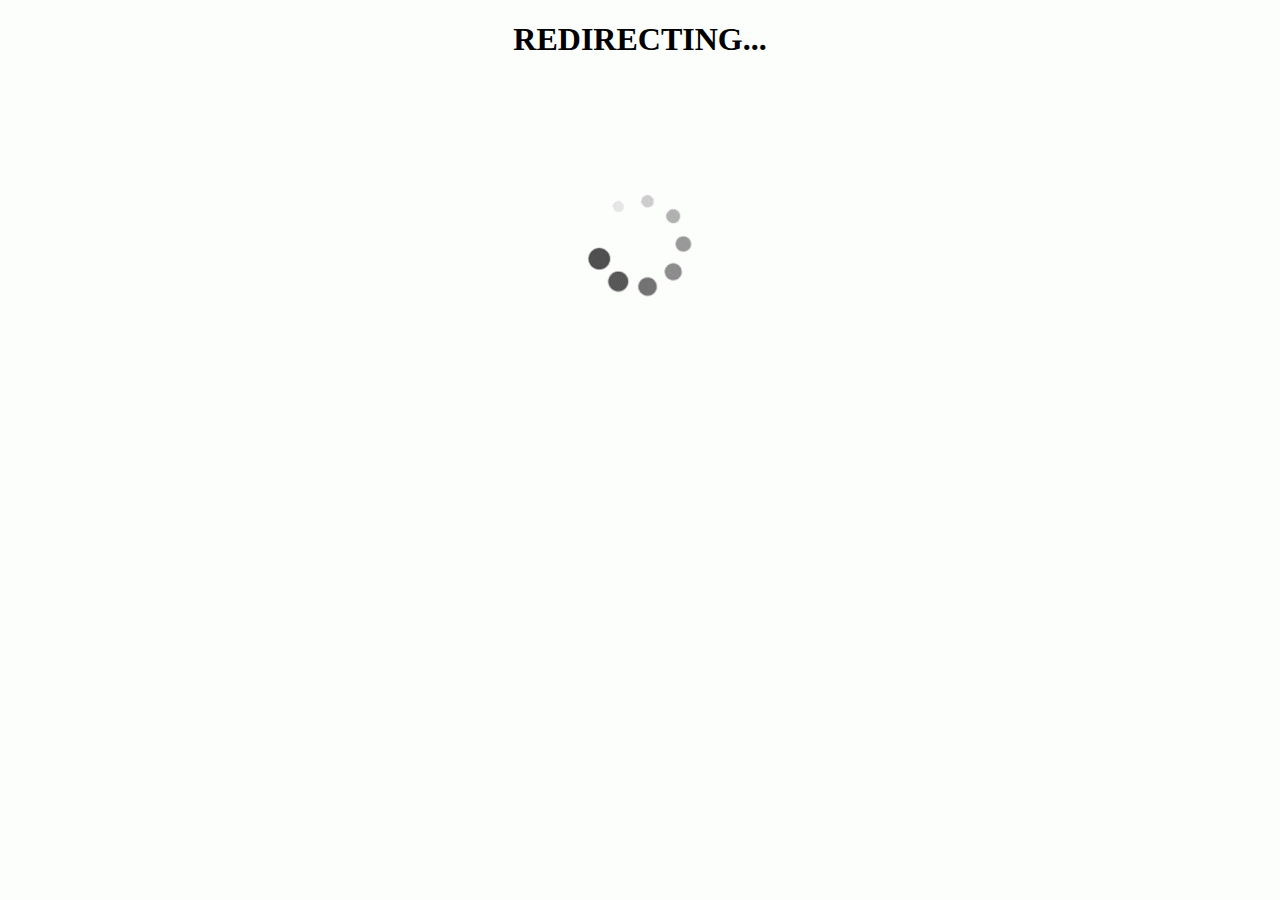
<file: index.html>
<!DOCTYPE HTML>
<html>
    <head>
		<link rel="stylesheet" href="redirect.css">
        <title>Redirecting...</title>
        <meta http-equiv="refresh" content="3; URL=./HTML_Holiday_Folder/index.html" />
		
    </head>
    <body>
		<h1 align="center">REDIRECTING...</h1> 
		<img src="./HTML_Holiday_Folder/Images/spinning-loading.gif">
    </body>
</html>
</file>
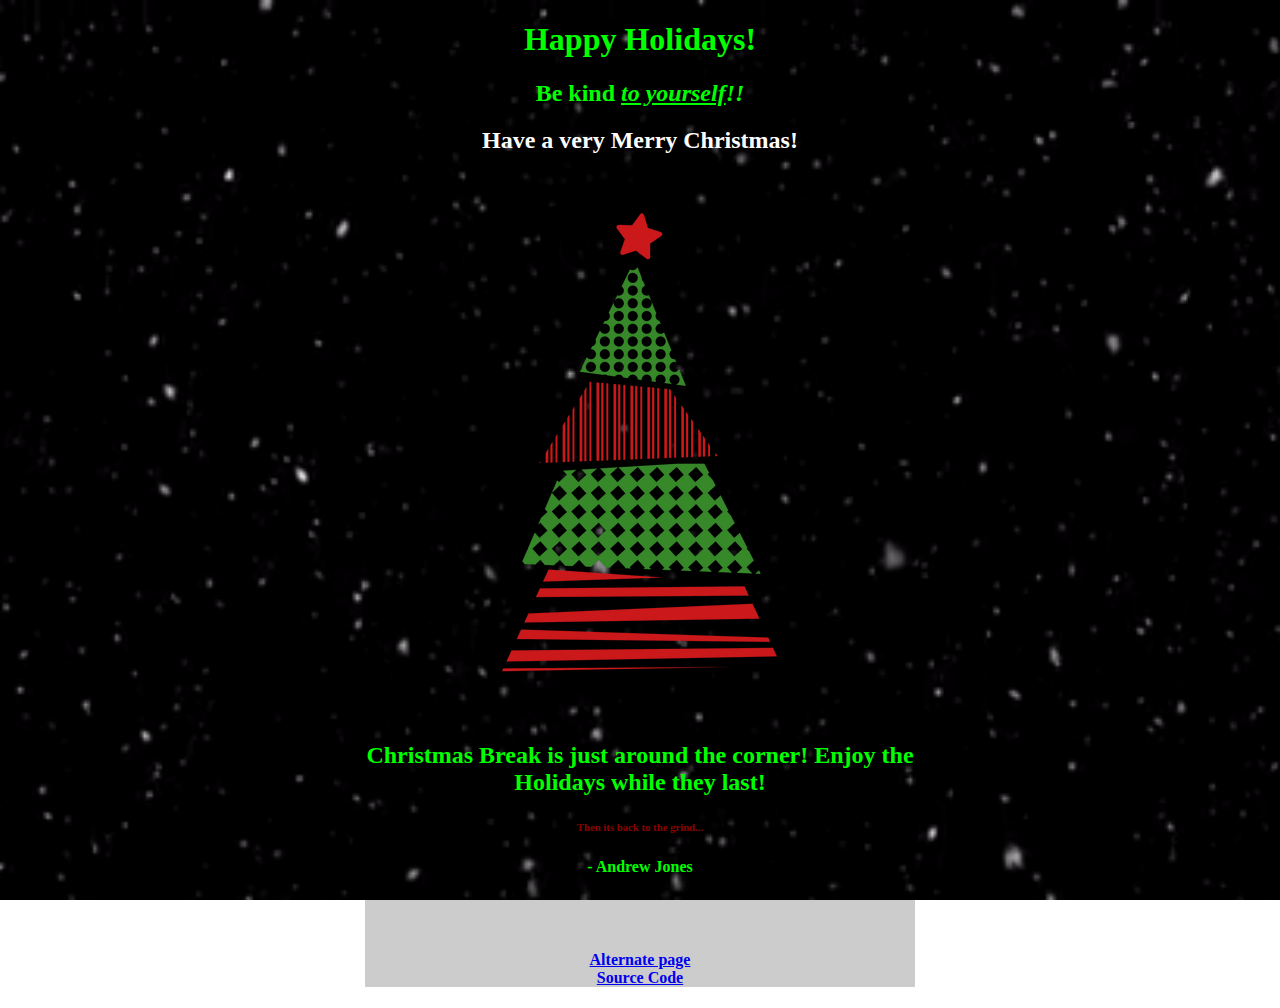
<file: HTML_Holiday_Folder/index.html>
<!DOCTYPE HTML>
<html>

	<head>
		<link rel="stylesheet" href="core.css">
		<title>Happy Holidays!</title>
		<meta charset="utf-8">
	</head>
		
	<body>
		<div align="center">
			<h1 align="center"><font face="Comic Sans MS" color="#00FF00">Happy Holidays!</font></h1>
			<h2 align="center"><font face="Comic Sans MS" color="#00FF00">Be kind <em><u><colortext>to yourself</colortext></u>!!</em></font></h2>
			<h2 align="center"><font face="Comic Sans MS" color="#FFFFFF">Have a very Merry Christmas!</font></h2>
			<br>
			<img src="./Images/Tree.png">
			<br>
			<h2 align="center"><font face="Comic Sans MS" color="#00FF00">Christmas Break is just around the corner! Enjoy the 
			Holidays while they last!</font><h2>
			<h6 align="center"><font face="Comic Sans MS" color="#8D0000">Then its back to the grind...</font><h6>
			<h4 align="center"><font face="Comic Sans MS" color="#00FF00">- Andrew Jones</font><h4>
			<br>
			<br>
			<br>
			<a href="Alternate.html">Alternate page</a>
			<br>
			<a href="https://github.com/lordstryker317/Holiday-Website-CompSci">Source Code</a>
		</div>
	</body>
</html>
</file>
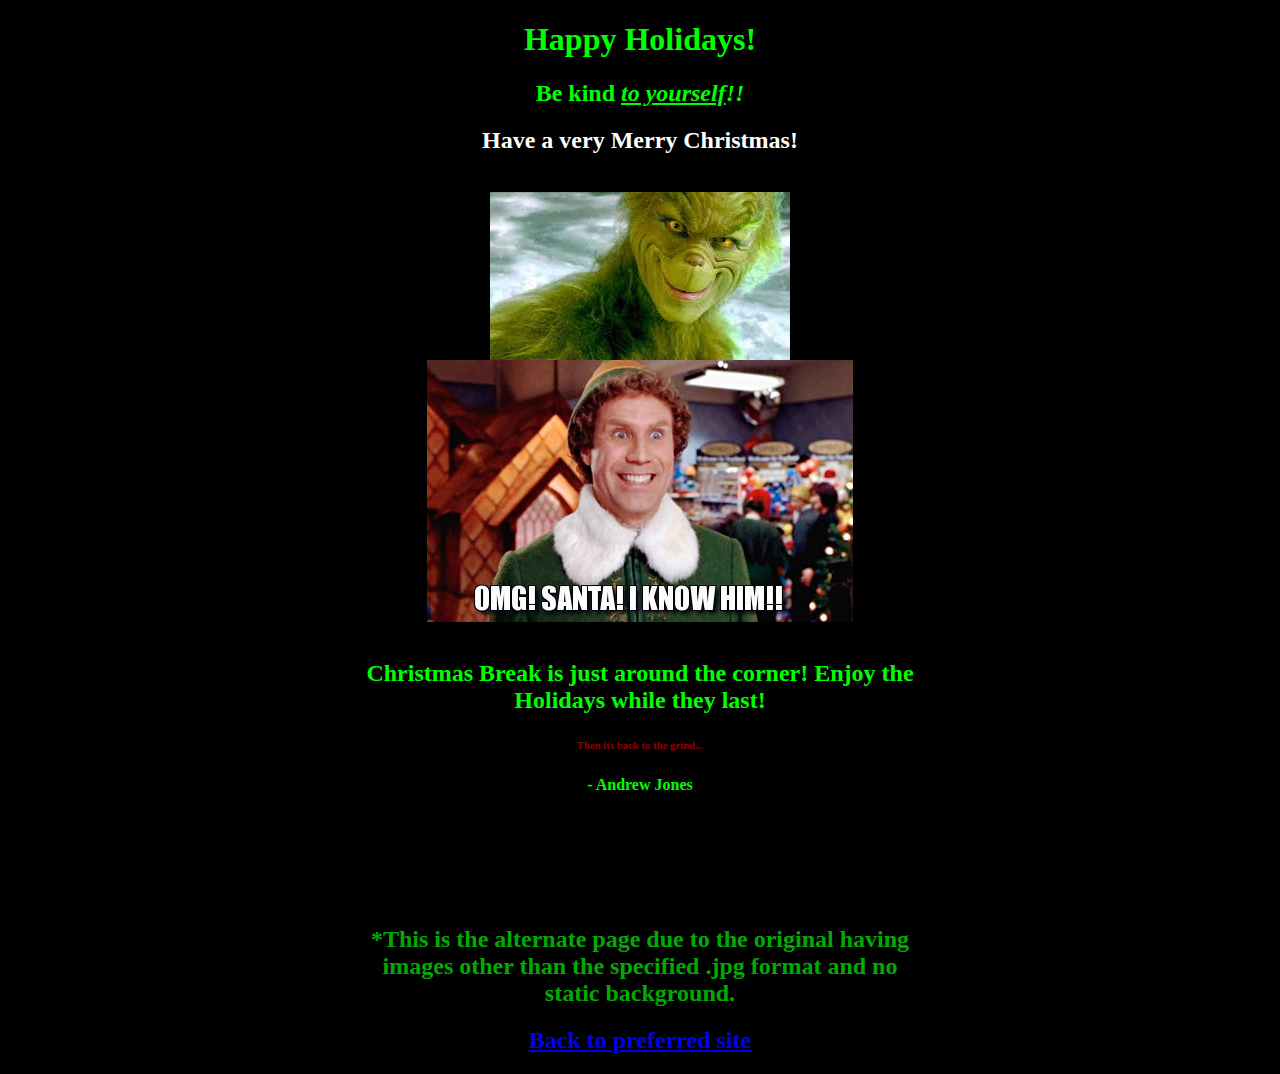
<file: HTML_Holiday_Folder/Alternate.html>
<!DOCTYPE HTML>
<html>

	<head>
		<link rel="stylesheet" href="alt.css">
		<title>Happy Holidays!</title>
		<meta charset="utf-8">
	</head>
		
	<body>
		<div align="center">
			<h1 align="center"><font face="Comic Sans MS" color="#00FF00">Happy Holidays!</font></h1>
			<h2 align="center"><font face="Comic Sans MS" color="#00FF00">Be kind <em><u><colortext>to yourself</colortext></u>!!</em></font></h2>
			<h2 align="center"><font face="Comic Sans MS" color="#FFFFFF">Have a very Merry Christmas!</font></h2>
			<br>
			<img src="./Images/Grinch.jpg">
			<img src="./Images/santa.jpg">
			<br>
			<h2 align="center"><font face="Comic Sans MS" color="#00FF00">Christmas Break is just around the corner! Enjoy the 
			Holidays while they last!</font><h2>
			<h6 align="center"><font face="Comic Sans MS" color="#8D0000">Then its back to the grind...</font><h6>
			<h4 align="center"><font face="Comic Sans MS" color="#00FF00">- Andrew Jones</font><h4>
			<br>
			<br>
			<br>
			<br>
			<br>
			<h2 align="center"><font face="Comic Sans MS" color="#00AA00">*This is the alternate page due to the original having images 
			other than the specified .jpg format and no static background.</font><h2>
			<a href="index.html">Back to preferred site</a>
		</div>
	</body>
</html>
</file>
<file: redirect.css>
body {
	background-color: rgb(252, 254, 252);
}

img {
	display: block;
	margin-left: auto;
	margin-right: auto;
	
}
</file>
<file: HTML_Holiday_Folder/core.css>
body {
		background-image: url("Images/snowfall.gif");
		background-position: center;
		background-size: cover;
		background-repeat: repeat-y;
		background-attachment: fixed;
	}
	
div {
	background-color: rgba(0, 0, 0, 0.2);
	color: rgb(255, 255, 255);
	padding: 0px auto;
	width: 550px;
	margin-left: auto;
	margin-right:auto;
}

colortext {
	-webkit-animation: color-change 3s infinite;
	-moz-animation: color-change 3s infinite;
	-o-animation: color-change 3s infinite;
	-ms-animation: color-change 3s infinite;
	animation: color-change 3s infinite;
}

@keyframes color-change {
		0% {
			color: rgb(255, 0, 0);
		}

		50% {
			color: rgb(0, 255, 0);
		}
		
		100% {
			color: rgb(255, 0, 0);
		}
}
@-webkit-keyframes color-change {
		0% {
			color: rgb(255, 0, 0);
		}

		50% {
			color: rgb(0, 255, 0);
		}
		
		100% {
			color: rgb(255, 0, 0);
		}
}
@-moz-keyframes color-change {
		0% {
			color: rgb(255, 0, 0);
		}

		50% {
			color: rgb(0, 255, 0);
		}
		
		100% {
			color: rgb(255, 0, 0);
		}
}
@-ms-keyframes color-change {
		0% {
			color: rgb(255, 0, 0);
		}

		50% {
			color: rgb(0, 255, 0);
		}
		
		100% {
			color: rgb(255, 0, 0);
		}
}
@-o-keyframes color-change {
		0% {
			color: rgb(255, 0, 0);
		}

		50% {
			color: rgb(0, 255, 0);
		}
		
		100% {
			color: rgb(255, 0, 0);
		}
}
@keyframes color-change {
		0% {
			color: rgb(255, 0, 0);
		}

		50% {
			color: rgb(0, 255, 0);
		}
		
		100% {
			color: rgb(255, 0, 0);
		}
}
img {
	display: block;
	margin-left: auto;
	margin-right: auto;
}
</file>
<file: HTML_Holiday_Folder/alt.css>
body {
		background-color: rgb(0, 0, 0);
	}
	
div {
	background-color: rgba(0, 0, 0, 0.2);
	color: rgb(255, 255, 255);
	padding: 0px auto;
	width: 550px;
	margin-left: auto;
	margin-right:auto;
}

colortext {
	-webkit-animation: color-change 3s infinite;
	-moz-animation: color-change 3s infinite;
	-o-animation: color-change 3s infinite;
	-ms-animation: color-change 3s infinite;
	animation: color-change 3s infinite;
}

@keyframes color-change {
		0% {
			color: rgb(255, 0, 0);
		}

		50% {
			color: rgb(0, 255, 0);
		}
		
		100% {
			color: rgb(255, 0, 0);
		}
}
@-webkit-keyframes color-change {
		0% {
			color: rgb(255, 0, 0);
		}

		50% {
			color: rgb(0, 255, 0);
		}
		
		100% {
			color: rgb(255, 0, 0);
		}
}
@-moz-keyframes color-change {
		0% {
			color: rgb(255, 0, 0);
		}

		50% {
			color: rgb(0, 255, 0);
		}
		
		100% {
			color: rgb(255, 0, 0);
		}
}
@-ms-keyframes color-change {
		0% {
			color: rgb(255, 0, 0);
		}

		50% {
			color: rgb(0, 255, 0);
		}
		
		100% {
			color: rgb(255, 0, 0);
		}
}
@-o-keyframes color-change {
		0% {
			color: rgb(255, 0, 0);
		}

		50% {
			color: rgb(0, 255, 0);
		}
		
		100% {
			color: rgb(255, 0, 0);
		}
}
@keyframes color-change {
		0% {
			color: rgb(255, 0, 0);
		}

		50% {
			color: rgb(0, 255, 0);
		}
		
		100% {
			color: rgb(255, 0, 0);
		}
}
img {
	display: block;
	margin-left: auto;
	margin-right: auto;
}
</file>
